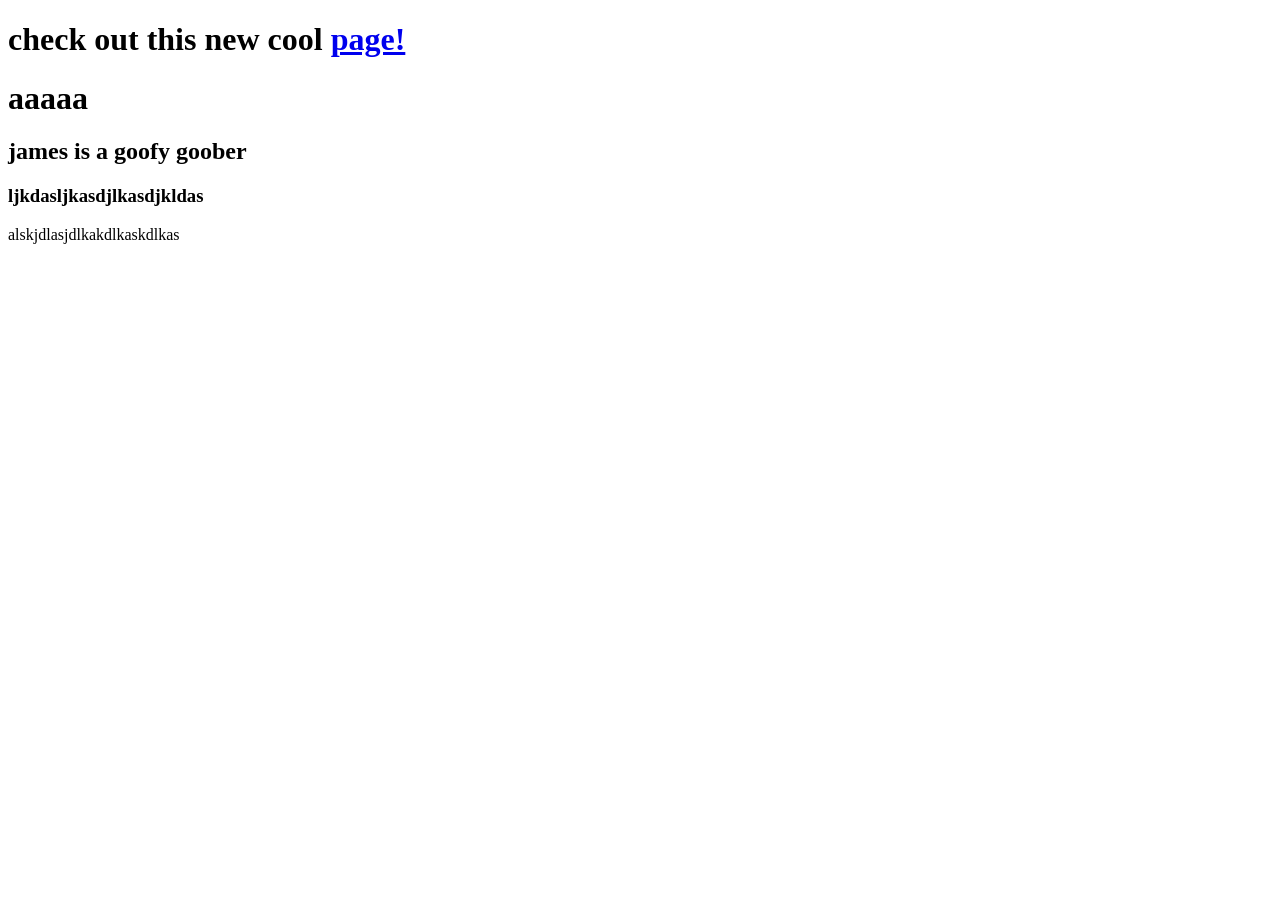
<file: index.html>
<!DOCTYPE html>
<html lang="en">
<head>
    <meta charset="UTF-8">
    <meta name="viewport" content="width=device-width, initial-scale=1.0">
    <title>Document</title>
</head>
<body>
    <h1>check out this new cool <a href="newPage.htm">page!</a></h1>
</body>
</html>

<!DOCTYPE html>
<html lang="en">
<head>
    <meta charset="UTF-8">
    <meta name="viewport" content="width=device-width, initial-scale=1.0">
    <title>jack-orlando-james</title>
</head>
<body>
    <h1>aaaaa</h1>
    <h2>james is a goofy goober</h2>
    <h3>ljkdasljkasdjlkasdjkldas</h3>
    <p>alskjdlasjdlkakdlkaskdlkas</p>
</body>
</html>
</file>
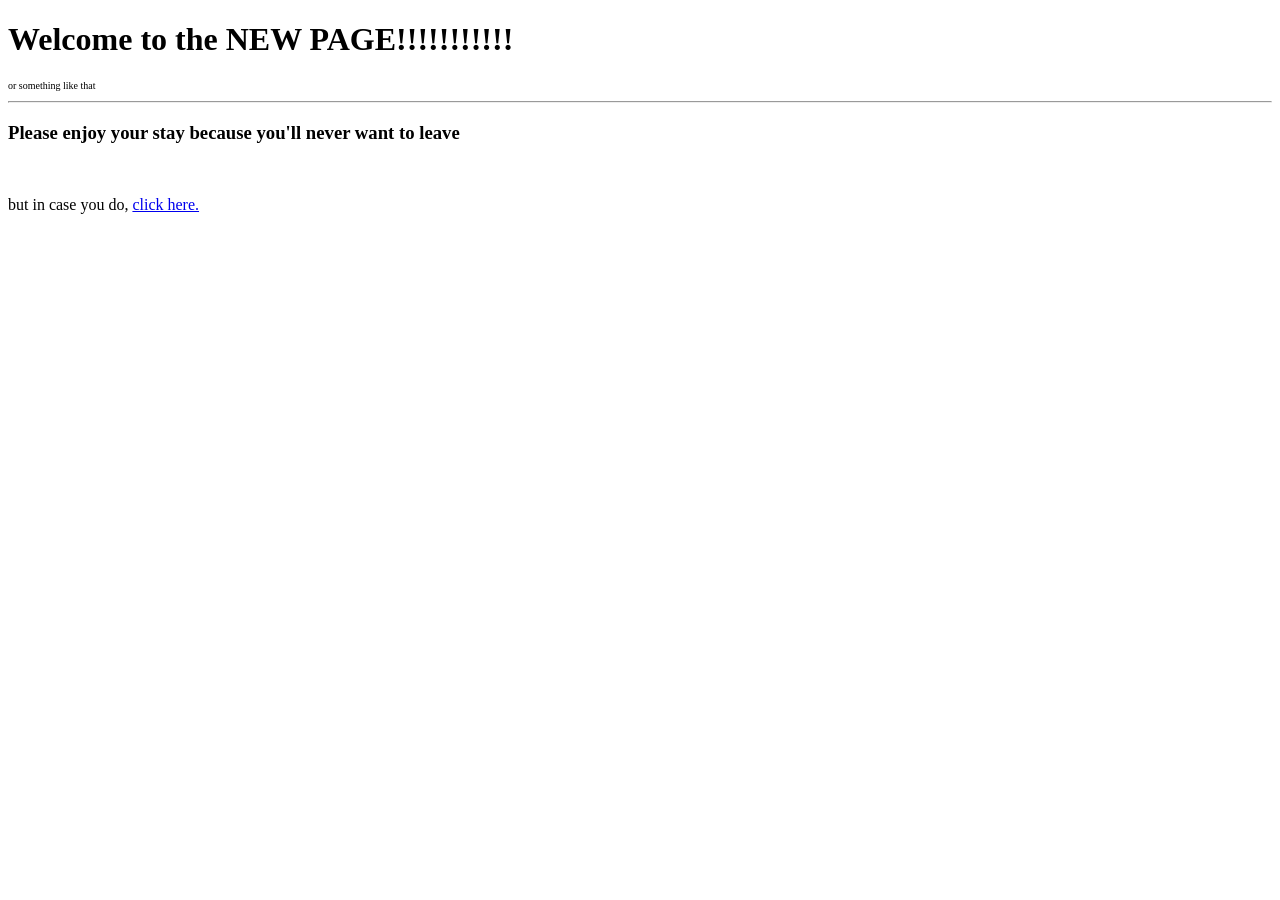
<file: newPage.htm>
<!DOCTYPE html>
<html lang="en">
<head>
    <meta charset="UTF-8">
    <meta name="viewport" content="width=device-width, initial-scale=1.0">
    <title>Welcome</title>
</head>
<body>
    <h1>Welcome to the NEW PAGE!!!!!!!!!!!</h1>
    <p class="tiny" style="font-size: 10px;">or something like that</p>
    <hr>
    <h3>Please enjoy your stay because you'll never want to leave</h3>
    <br>
    <p>but in case you do, <a href="index.html">click here.</a> </p>
</body>
</html>
</file>
